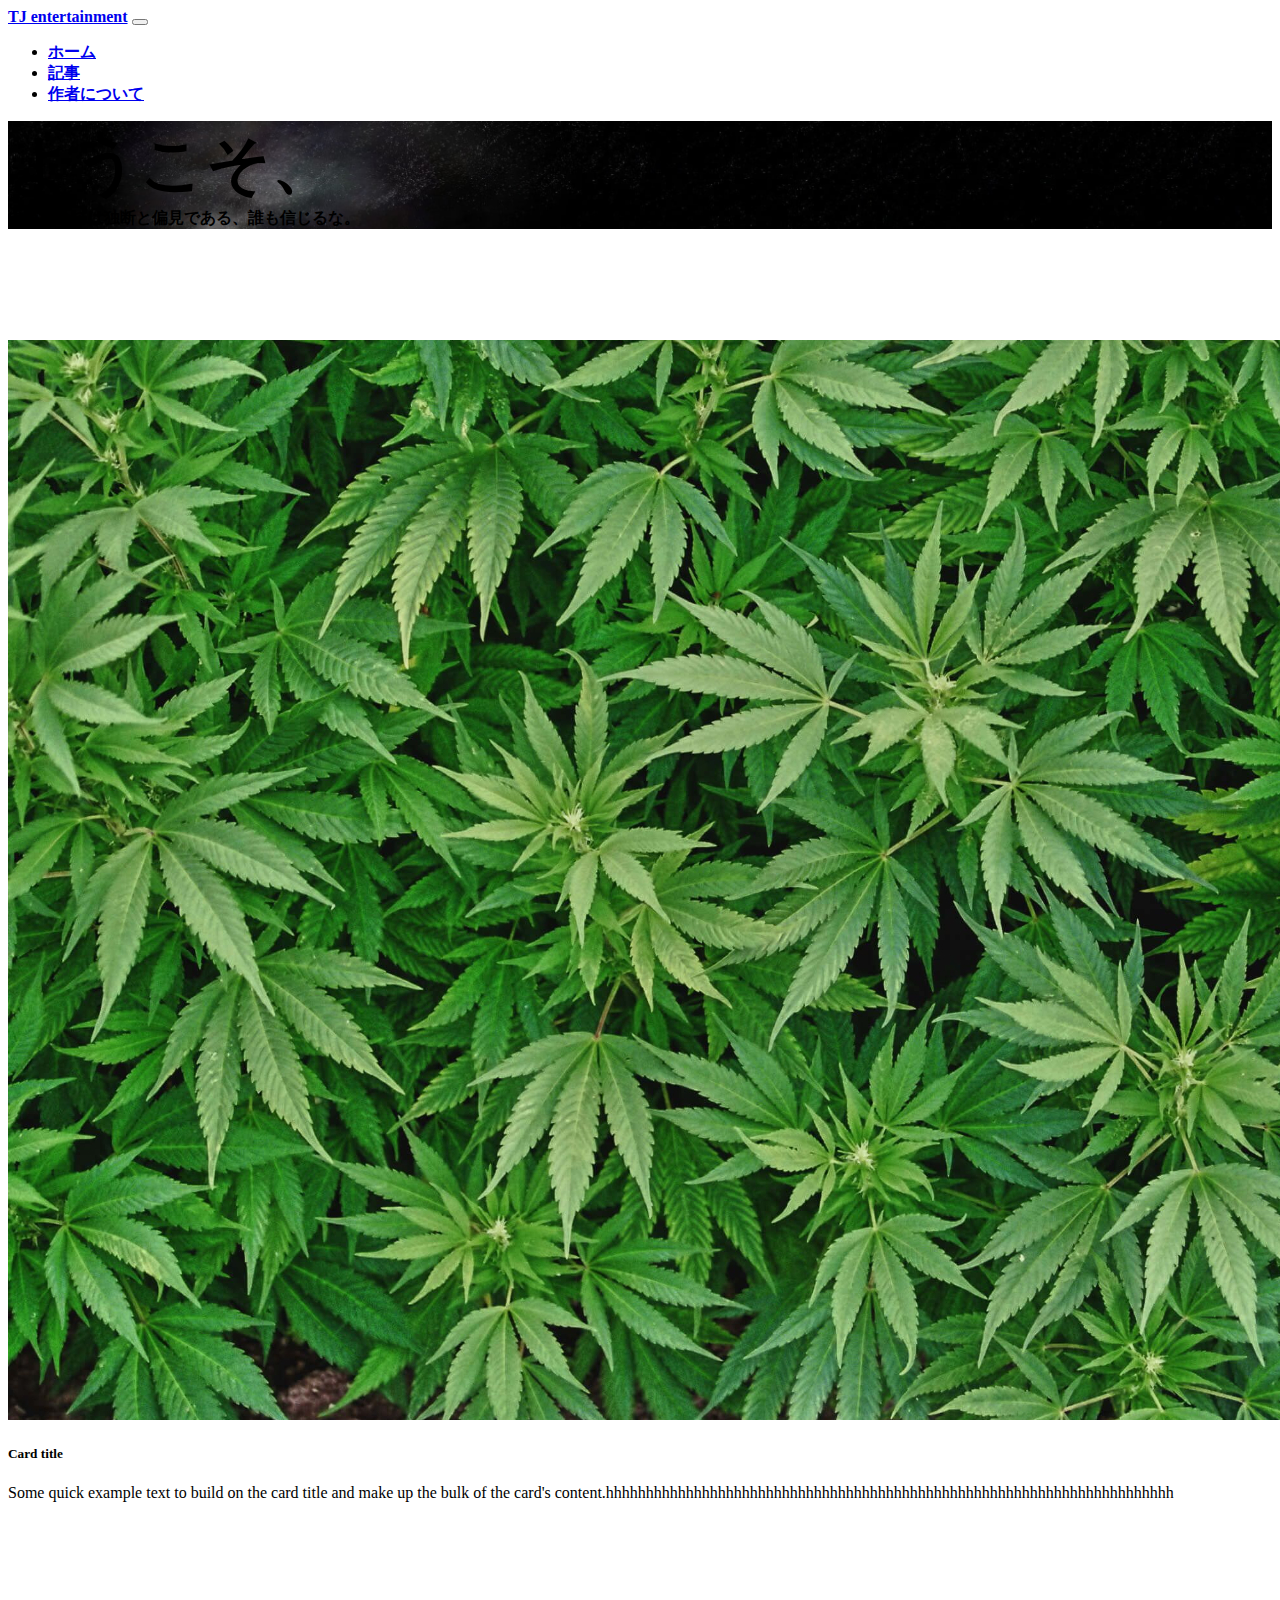
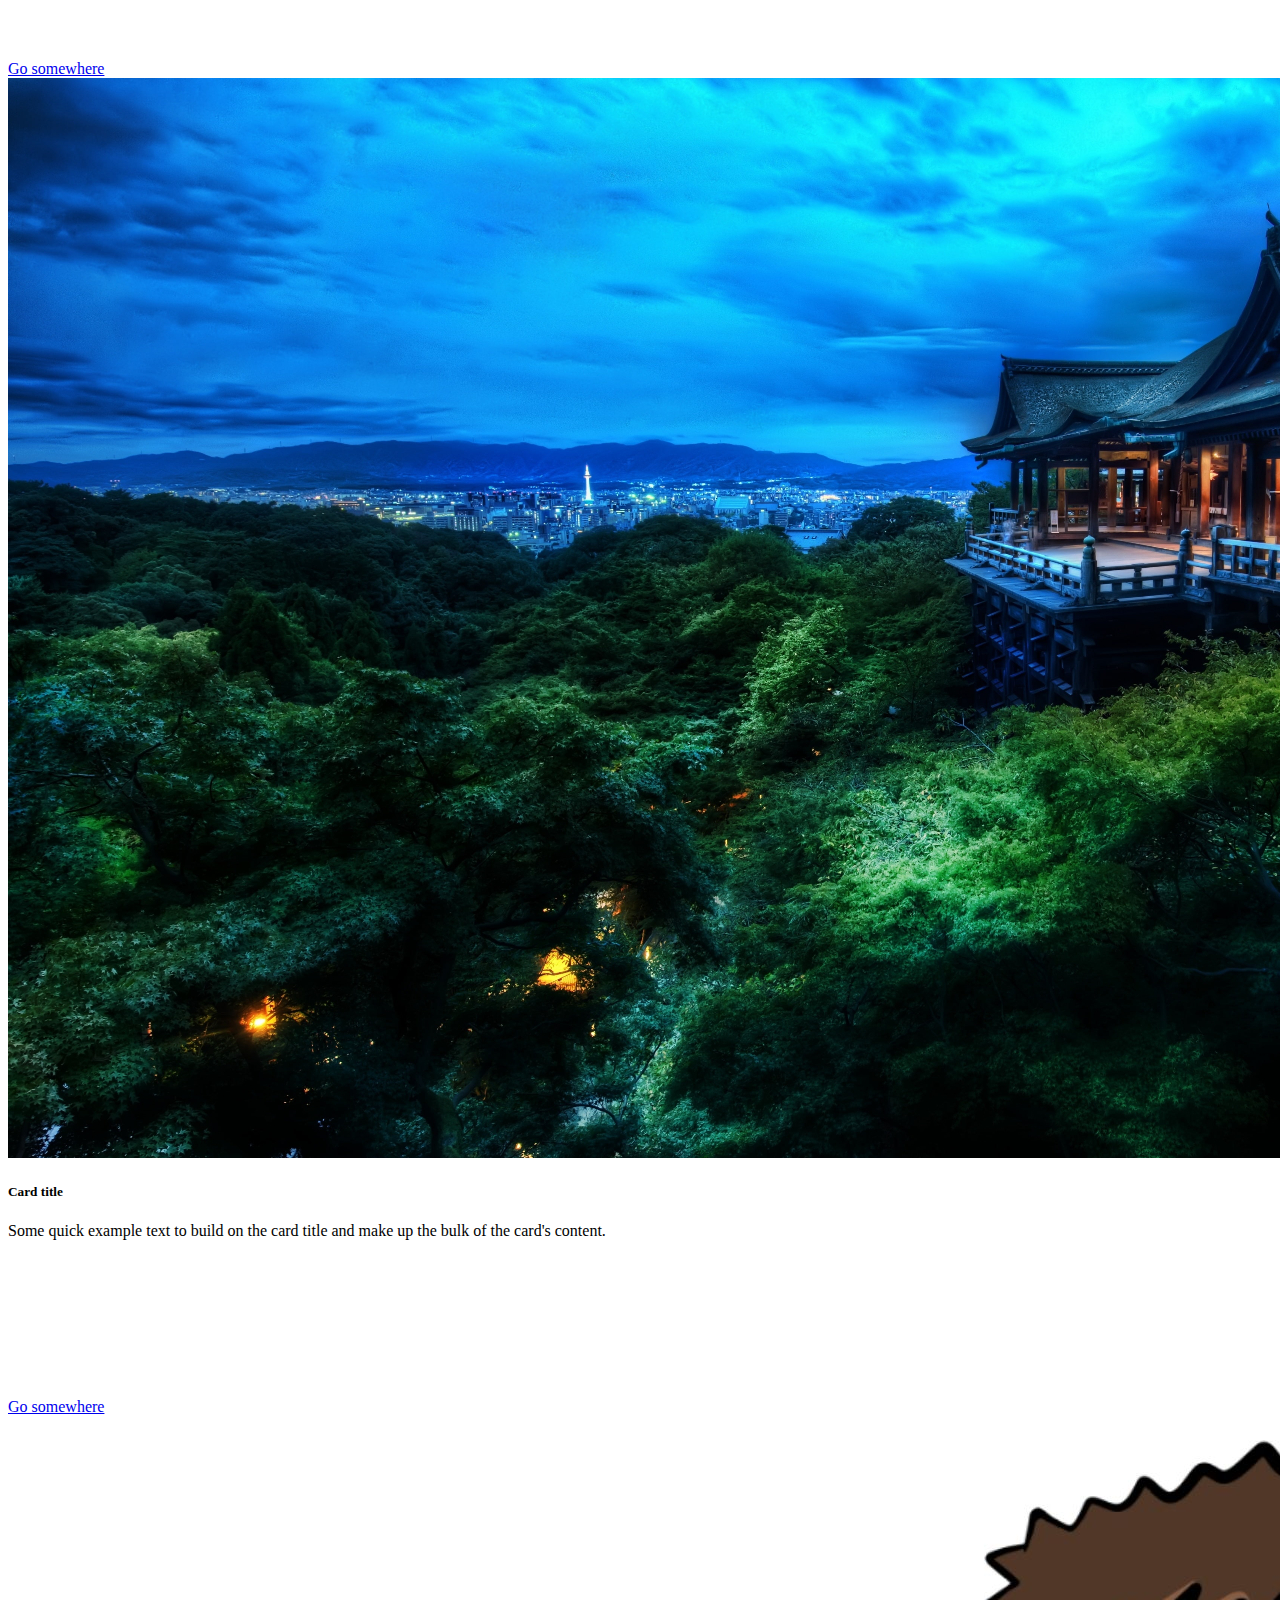
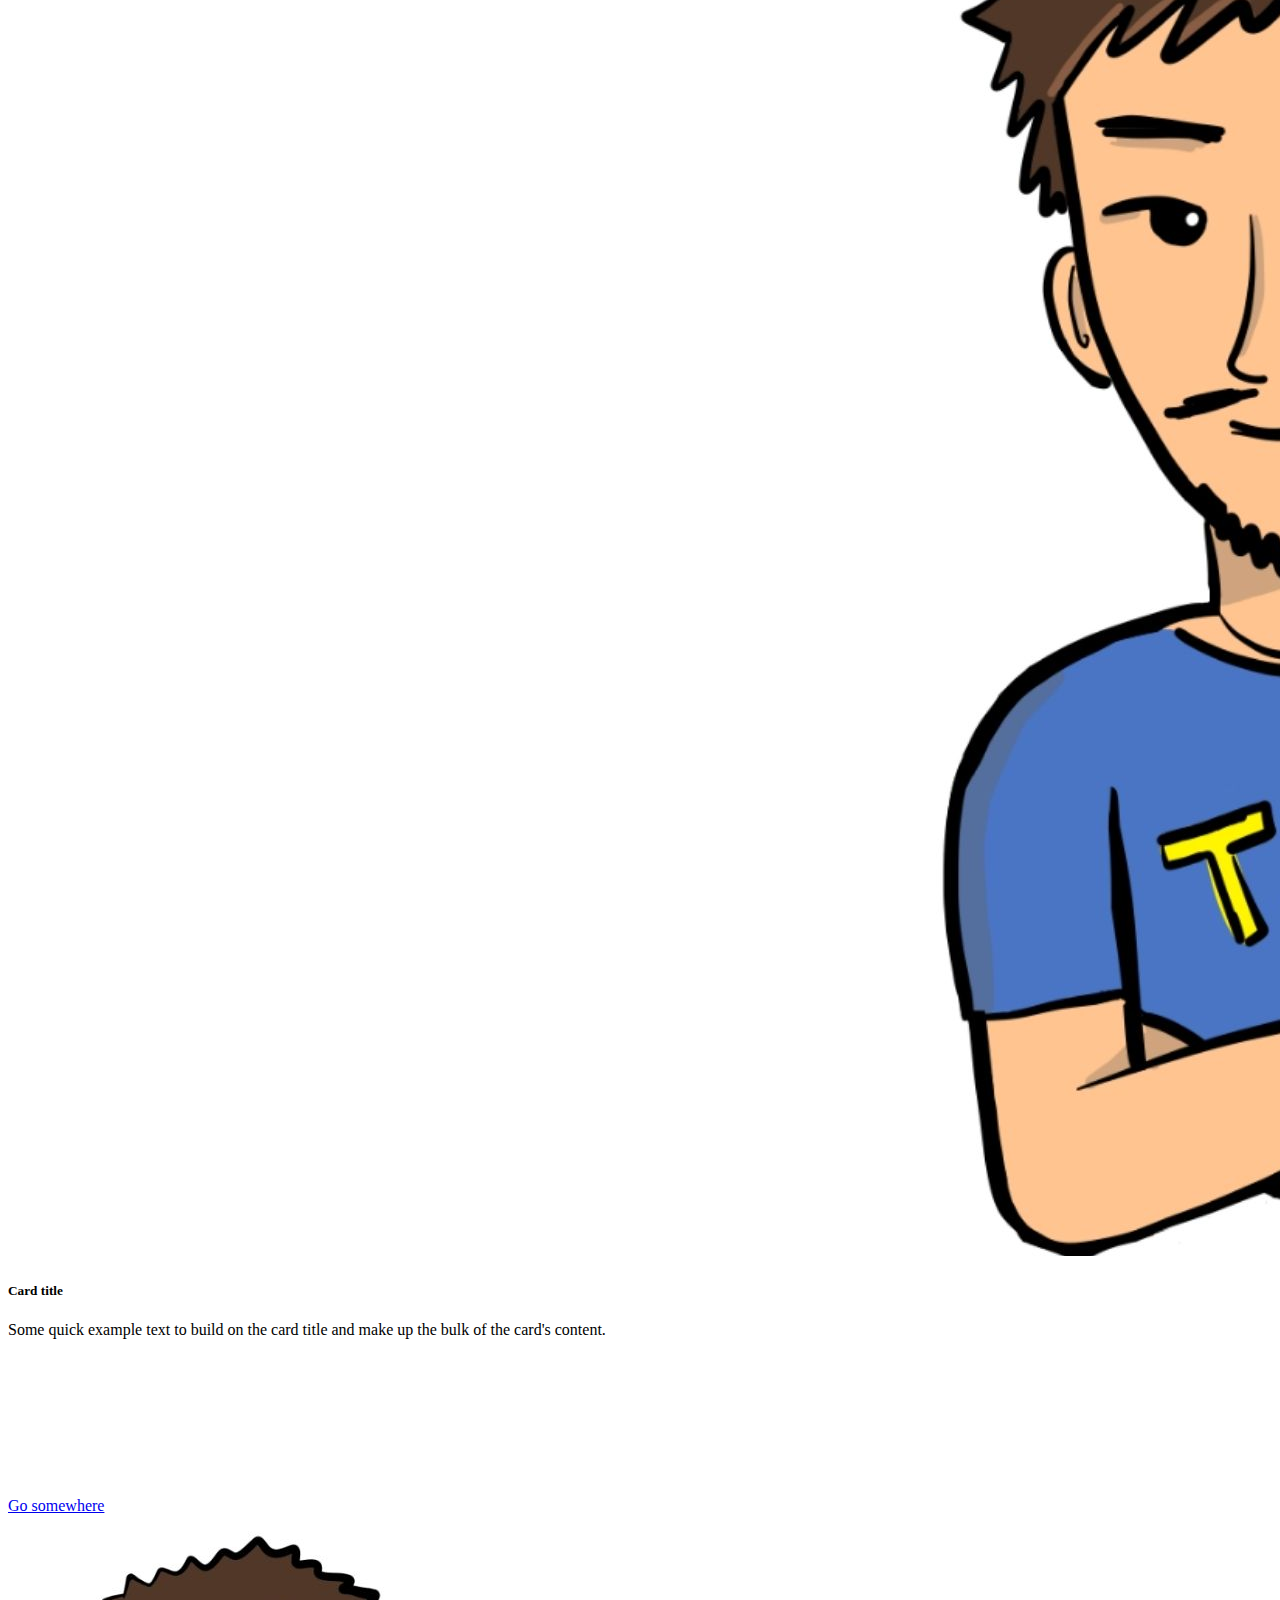
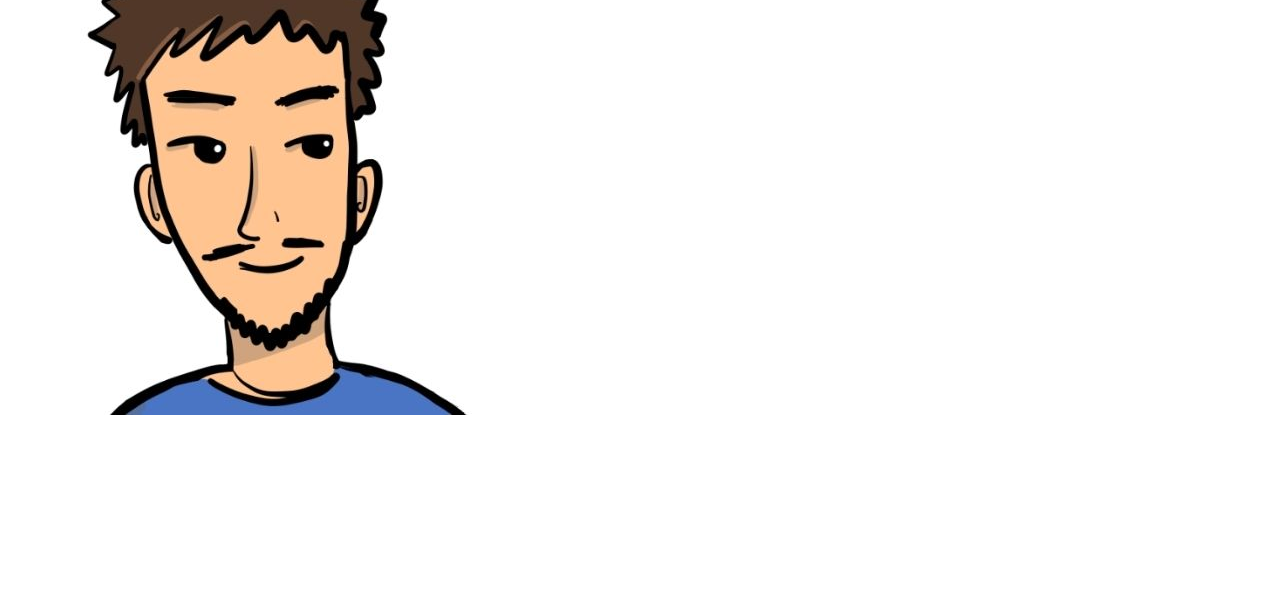
<file: index.html>
<!DOCTYPE html>
<html lang="ja">
<head>
    <meta charset="UTF-8">
    <meta http-equiv="X-UA-Compatible" content="IE=edge">
    <meta name="viewport" content="width=device-width, initial-scale=1.0">
    
    <title>tj</title>
    <link rel="icon" href="favicon.ico" id="favicon"/>
    <link rel="apple-touch-icon" sizes="180x180" href="appleicon.png">
    <link rel="shortcut icon" href="favicon.ico" type="image/vnd.microsoft.icon" /> 
    <link rel="icon" href="favicon.ico" type="image/vnd.microsoft.icon" />
    <link href="https://cdn.jsdelivr.net/npm/bootstrap@5.0.0-beta1/dist/css/bootstrap.min.css" rel="stylesheet" integrity="sha384-giJF6kkoqNQ00vy+HMDP7azOuL0xtbfIcaT9wjKHr8RbDVddVHyTfAAsrekwKmP1" crossorigin="anonymous">
    <link rel="stylesheet" href="index.css">
    <meta name="google-site-verification" content="NxJSyM3S-01HBs90HCeUm5hDAJgmQQxO0EKUJ5ZghWU" />
</head>
<body class="bg-dark">
  <!--nav-->
  
  <nav class="navbar navbar-expand-lg navbar-dark bg-dark">
    <div class="container-fluid">
      <a class="navbar-brand" href="#"><b>TJ entertainment</b></a>
      <button class="navbar-toggler" type="button" data-bs-toggle="collapse" data-bs-target="#navbarSupportedContent" aria-controls="navbarSupportedContent" aria-expanded="false" aria-label="Toggle navigation">
        <span class="navbar-toggler-icon"></span>
      </button>
      <div class="collapse navbar-collapse" id="navbarSupportedContent">
        <ul class="navbar-nav me-auto mb-2 mb-lg-0">
          <li class="nav-item">
            <a class="nav-link active" aria-current="page" href="#"><b>ホーム</b></a>
          </li>
          <li class="nav-item">
            <a class="nav-link" href="#"><b>記事</b></a>
          </li>
          <li class="nav-item">
            <a class="nav-link" href="selfintro.html"><b>作者について</b></a>
          </li>
        </ul>
        <script async src="https://cse.google.com/cse.js?cx=72c843f58024f3ca4"></script>
        <div class="gcse-searchbox-only"></div>
      </div>
    </div>
  </nav>
  <!--wallpaper-->

  <div class="wallpaper d-flex w-100 vh-100">
    <p class="text-white" style="font-weight: bold;"><span class="welcome">ようこそ、</span><br>内容の全ては独断と偏見である、誰も信じるな。</p>
  </div>
  
  <!--subtitle-->
  <div class="container mt-3">
    <h2 class="text-white subtitle"><b>おすすめ記事</b></h2>
  </div>
  
  <!--blog-->
  <section>
  <div class="container mt-3">
    <div class="row">
      
      <div class="col-md-4">
        <div class="card bg-dark bg-gradient text-white shadow-lg rounded p-3 mb-5">
          <a href="#"><img src="weed.jpg" class="card-img-top"  alt="..."></a>
          <div class="card-body">
            <h5 class="card-title">Card title</h5>
            <p class="card-text" style="height: 10em;">Some quick example text to build on the card title and make up the bulk of the card's content.hhhhhhhhhhhhhhhhhhhhhhhhhhhhhhhhhhhhhhhhhhhhhhhhhhhhhhhhhhhhhhhhhhhhhhh</p>
            <a href="#" class="btn btn-light">Go somewhere</a>
          </div>
        </div>
      </div>
      <div class="col-md-4">
        <div class="card bg-dark bg-gradient text-white shadow-lg rounded p-3 mb-5">
          <a href="#"><img src="kt.jpg" class="card-img-top"  alt="..."></a>
          <div class="card-body">
            <h5 class="card-title">Card title</h5>
            <p class="card-text" style="height:10em;">Some quick example text to build on the card title and make up the bulk of the card's content.</p>
            <a href="#" class="btn btn-light">Go somewhere</a>
          </div>
        </div>
      </div>
      <div class="col-md-4">
        <div class="card bg-dark bg-gradient text-white shadow-lg rounded p-3 mb-5">
          <a href="#"><img src="tjj.jpg" class="card-img-top" alt="..."></a>
          <div class="card-body">
            <h5 class="card-title">Card title</h5>
            <p class="card-text" style="height:10em;">Some quick example text to build on the card title and make up the bulk of the card's content.</p>
            <a href="#" class="btn btn-light">Go somewhere</a>
          </div>
        </div>
      </div>
              
    </div>
  </div>
 </section>


  <!--footer-->
  <footer>
    <div class="container mt-3 mb-5">
      <div class="row">
        <div class="col-3"><img src="tjlogo.jpg" class="img-thumbnail rounded-circle" alt="..."></div>
        <div class="col-5">
          <ul class="no">
            <li class="mt-3"><a href="index.html" class="under text-white">Home ホーム</a></li>
            <li class="mt-3"><a href="#" class="under text-white">Blog 記事</a></li>
            <li class="mt-3"><a href="selfintro.html" class="under text-white">About 作者について</a></li>
            <li class="mt-3"><a href="selfintro.html" class="under text-white">Contact 連絡先</a></li>
          </ul>
        </div>
        <div class="col-4">
          <ul class="no">
            <li class="mt-3"><a href="https://www.youtube.com/channel/UCnH0Nn2-YqrBvztOTG5WOXQ" target="blank" class="under text-white">Youtube</a></li>
            <li class="mt-3"><a href="https://twitter.com/TJ_lv24" target="blank" class="under text-white">Twitter</a></li>
          </ul>
        </div>
      </div>
    </div>
  </footer>
 
  <script src="https://cdn.jsdelivr.net/npm/@popperjs/core@2.5.4/dist/umd/popper.min.js" integrity="sha384-q2kxQ16AaE6UbzuKqyBE9/u/KzioAlnx2maXQHiDX9d4/zp8Ok3f+M7DPm+Ib6IU" crossorigin="anonymous"></script>
  <script src="https://cdn.jsdelivr.net/npm/bootstrap@5.0.0-beta1/dist/js/bootstrap.min.js" integrity="sha384-pQQkAEnwaBkjpqZ8RU1fF1AKtTcHJwFl3pblpTlHXybJjHpMYo79HY3hIi4NKxyj" crossorigin="anonymous"></script>  
  
  <!--
  <script async src="https://cse.google.com/cse.js?cx=72c843f58024f3ca4"></script>
  <div class="gcse-searchresults-only"></div>
  -->
  
</body>
</html>
</file>
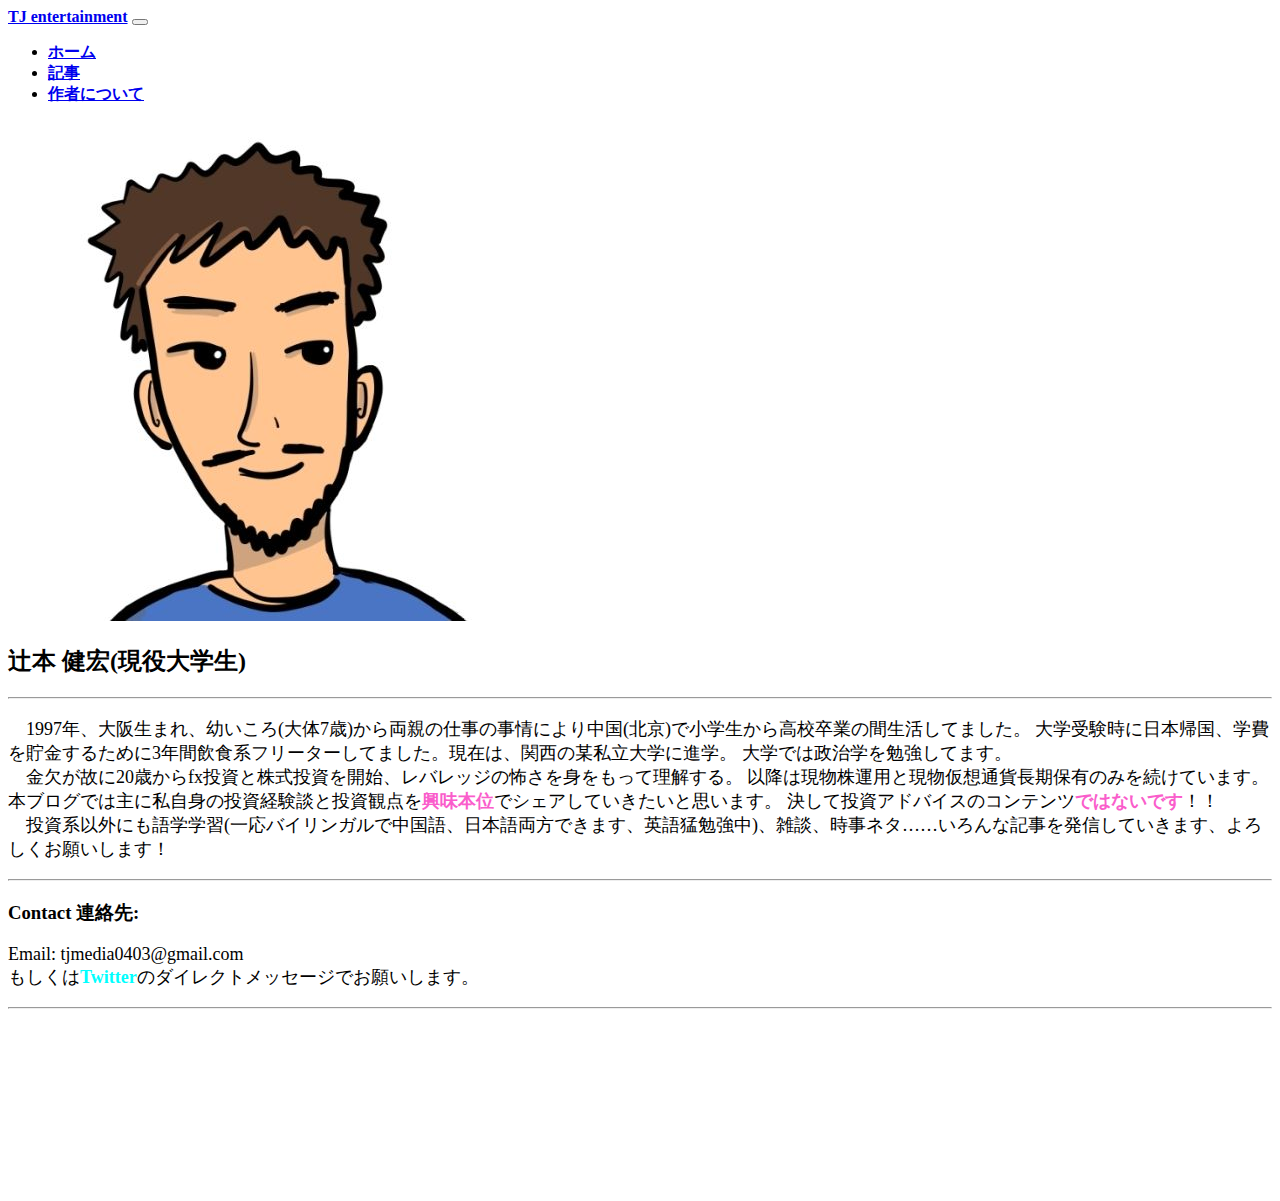
<file: selfintro.html>
<!DOCTYPE html>
<html lang="ja">
<head>
    <meta charset="UTF-8">
    <meta http-equiv="X-UA-Compatible" content="IE=edge">
    <meta name="viewport" content="width=device-width, initial-scale=1.0">
    
    <title>About 作者について</title>
    <link rel="icon" href="favicon.ico" id="favicon"/>
    <link rel="apple-touch-icon" sizes="180x180" href="appleicon.png">

    <link href="https://cdn.jsdelivr.net/npm/bootstrap@5.0.0-beta1/dist/css/bootstrap.min.css" rel="stylesheet" integrity="sha384-giJF6kkoqNQ00vy+HMDP7azOuL0xtbfIcaT9wjKHr8RbDVddVHyTfAAsrekwKmP1" crossorigin="anonymous">
    <link rel="stylesheet" href="selfintro.css">
    <meta name="google-site-verification" content="NxJSyM3S-01HBs90HCeUm5hDAJgmQQxO0EKUJ5ZghWU" />
</head>
<body class="bg-dark">
  <!--nav-->
  
  <nav class="navbar navbar-expand-lg navbar-dark bg-dark">
    <div class="container-fluid">
      <a class="navbar-brand" href="#"><b>TJ entertainment</b></a>
      <button class="navbar-toggler" type="button" data-bs-toggle="collapse" data-bs-target="#navbarSupportedContent" aria-controls="navbarSupportedContent" aria-expanded="false" aria-label="Toggle navigation">
        <span class="navbar-toggler-icon"></span>
      </button>
      <div class="collapse navbar-collapse" id="navbarSupportedContent">
        <ul class="navbar-nav me-auto mb-2 mb-lg-0">
          <li class="nav-item">
            <a class="nav-link" aria-current="page" href="index.html"><b>ホーム</b></a>
          </li>
          <li class="nav-item">
            <a class="nav-link" href="#"><b>記事</b></a>
          </li>
          <li class="nav-item">
            <a class="nav-link  active" href="#"><b>作者について</b></a>
          </li>
        </ul>
        <script async src="https://cse.google.com/cse.js?cx=72c843f58024f3ca4"></script>
        <div class="gcse-searchbox-only"></div>
      </div>
    </div>
  </nav>
  
  <!--section-->
  <section>
    <div class="container mt-5">
      <div class="row">
        <div class="col-3"><img src="tjlogo.jpg" class="img-thumbnail rounded-circle" alt="..."></div>
        <div class="col-9">
          <h2 class="text-white">辻本 健宏(現役大学生)</h2>
          <hr style="color: azure;">
          <p class="text-white text">　1997年、大阪生まれ、幼いころ(大体7歳)から両親の仕事の事情により中国(北京)で小学生から高校卒業の間生活してました。
            大学受験時に日本帰国、学費を貯金するために3年間飲食系フリーターしてました。現在は、関西の某私立大学に進学。
            大学では政治学を勉強してます。<br>
            　金欠が故に20歳からfx投資と株式投資を開始、レバレッジの怖さを身をもって理解する。
            以降は現物株運用と現物仮想通貨長期保有のみを続けています。本ブログでは主に私自身の投資経験談と投資観点を<span class="span">興味本位</span>でシェアしていきたいと思います。
            決して投資アドバイスのコンテンツ<span class="span">ではないです</span>！！<br>
            　投資系以外にも語学学習(一応バイリンガルで中国語、日本語両方できます、英語猛勉強中)、雑談、時事ネタ……いろんな記事を発信していきます、よろしくお願いします！<br>
            <hr style="color: azure;">
            <h3 class="text-white">Contact 連絡先:</h3>
            <p class="text-white text">
              Email: tjmedia0403@gmail.com<br>
              もしくは<a href="https://twitter.com/TJ_lv24" target="blank" style="text-decoration: none;"><span style="font-weight: bold; color: cyan;">Twitter</span></a>のダイレクトメッセージでお願いします。
              <hr style="color: azure;"> 
            </p>
              
          </p>
        </div>
      </div>
    </div>
  </section>
  


  <!--footer-->
  <footer>
    <div class="container mt-3 mb-5">
      <div class="row">
        
        <div class="col-6">
          <ul class="no">
            <li class="mt-3"><a href="index.html" class="under text-white">Home ホーム</a></li>
            <li class="mt-3"><a href="#" class="under text-white">Blog 記事</a></li>
            <li class="mt-3"><a href="selfintro.html" class="under text-white">About 作者について</a></li>
            <li class="mt-3"><a href="selfintro.html" class="under text-white">Contact 連絡先</a></li>
          </ul>
        </div>
        <div class="col-6">
          <ul class="no">
            <li class="mt-3"><a href="https://www.youtube.com/channel/UCnH0Nn2-YqrBvztOTG5WOXQ" target="blank" class="under text-white">Youtube</a></li>
            <li class="mt-3"><a href="https://twitter.com/TJ_lv24" target="blank" class="under text-white">Twitter</a></li>
          </ul>
        </div>
      </div>
    </div>
  </footer>
 
  <script src="https://cdn.jsdelivr.net/npm/@popperjs/core@2.5.4/dist/umd/popper.min.js" integrity="sha384-q2kxQ16AaE6UbzuKqyBE9/u/KzioAlnx2maXQHiDX9d4/zp8Ok3f+M7DPm+Ib6IU" crossorigin="anonymous"></script>
  <script src="https://cdn.jsdelivr.net/npm/bootstrap@5.0.0-beta1/dist/js/bootstrap.min.js" integrity="sha384-pQQkAEnwaBkjpqZ8RU1fF1AKtTcHJwFl3pblpTlHXybJjHpMYo79HY3hIi4NKxyj" crossorigin="anonymous"></script>  
  
  
  
</body>
</html>
</file>
<file: index.css>
.bg{
    background-color: rgb(42, 7, 99);
}

.wallpaper{
    background-image: url("wallpaper3.jpg");
    background-size: cover;
    justify-content: center;
    align-items: center;
}

.welcome{
    font-weight: bold;
    font-size: 4em;
}

.subtitle{
    color: #fff;
    text-shadow: 0 0 3px #fff,0 0 15px #fff;
    padding: 10px;
    font-size: 30px;
}

.no{
    white-space: nowrap;
    font-size: large;
    font-weight: bold;
    list-style: none;
}

.under{
    text-decoration: none;
    color: #fff;
    text-shadow: 0 0 2px #fff,0 0 15px #fff;
    padding: 10px;
}
</file>
<file: selfintro.css>
.under{
    text-decoration: none;
    color: #fff;
    text-shadow: 0 0 2px #fff,0 0 15px #fff;
    padding: 10px;
}

.no{
    white-space: nowrap;
    font-size: large;
    font-weight: bold;
    list-style: none;
}

.text{
    font-size: large;
}

.span{
    font-weight: bold;
    color: rgb(250, 93, 203);
}
</file>
